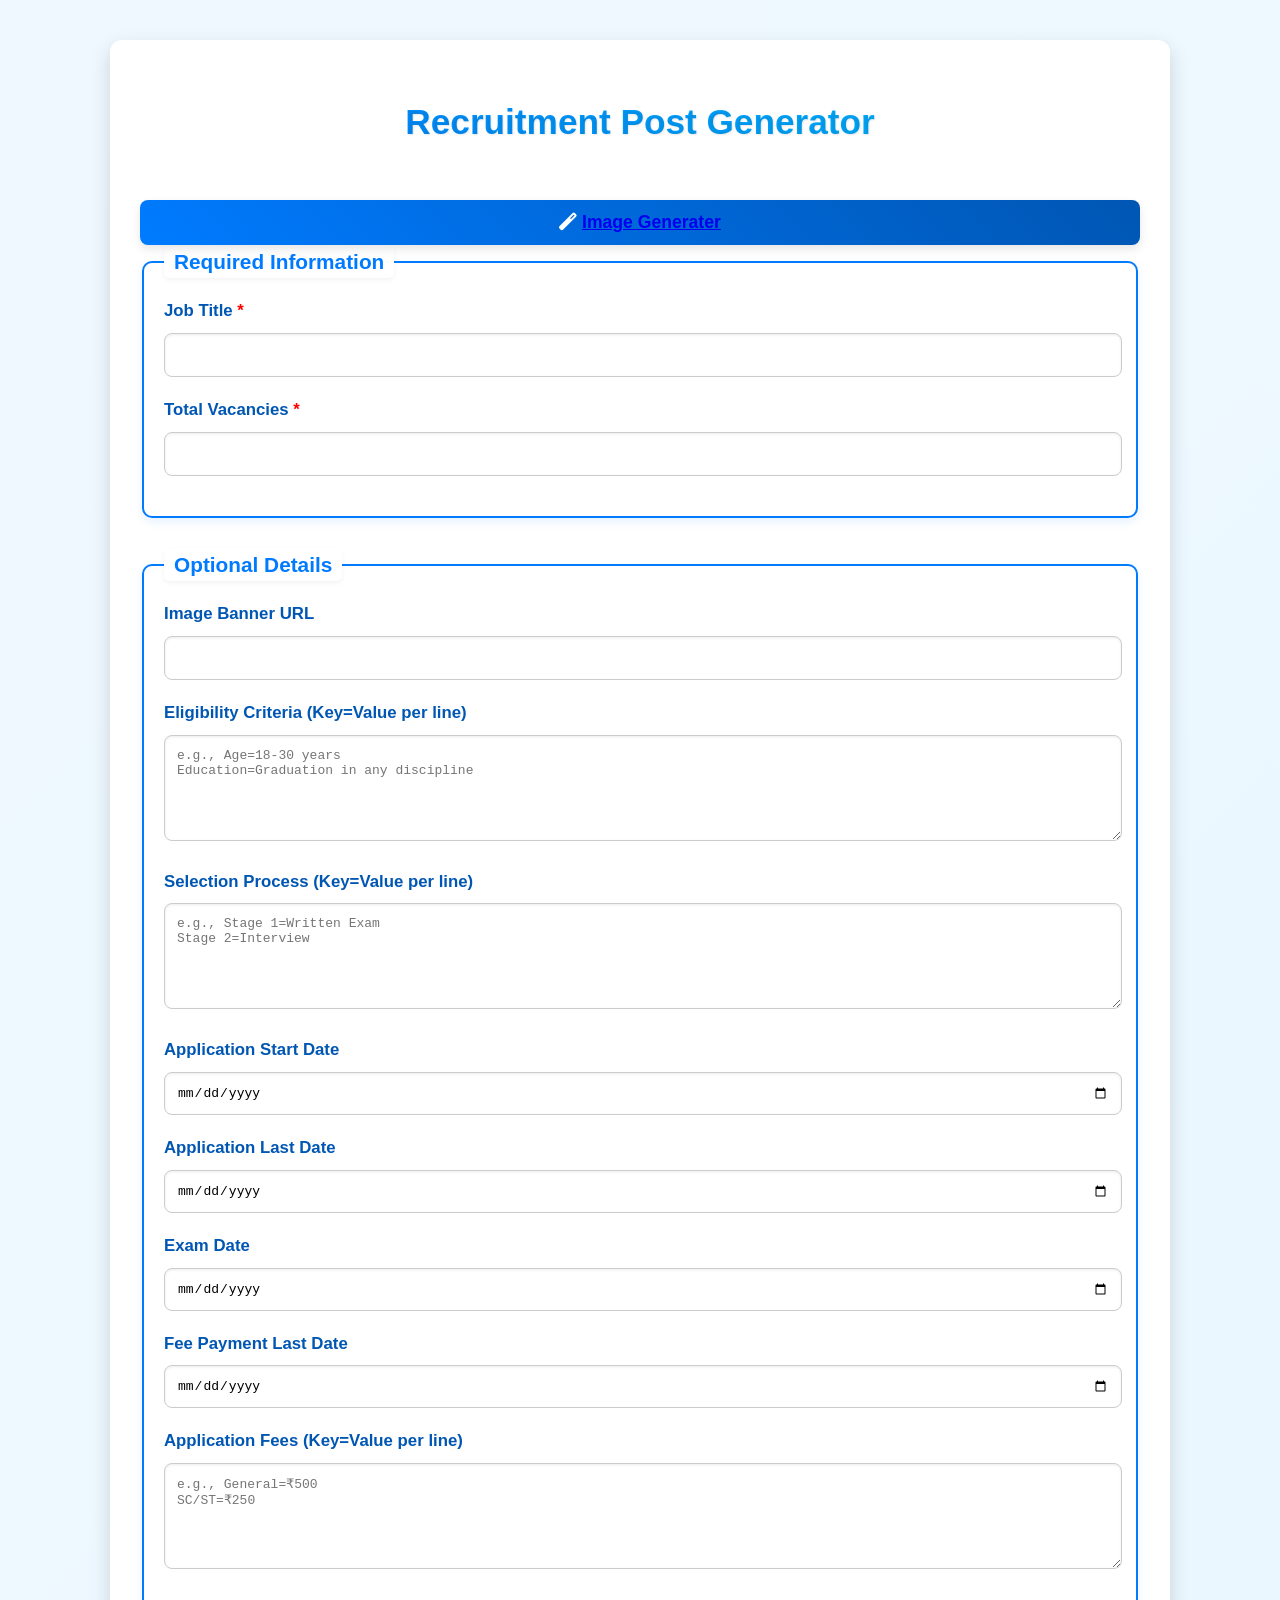
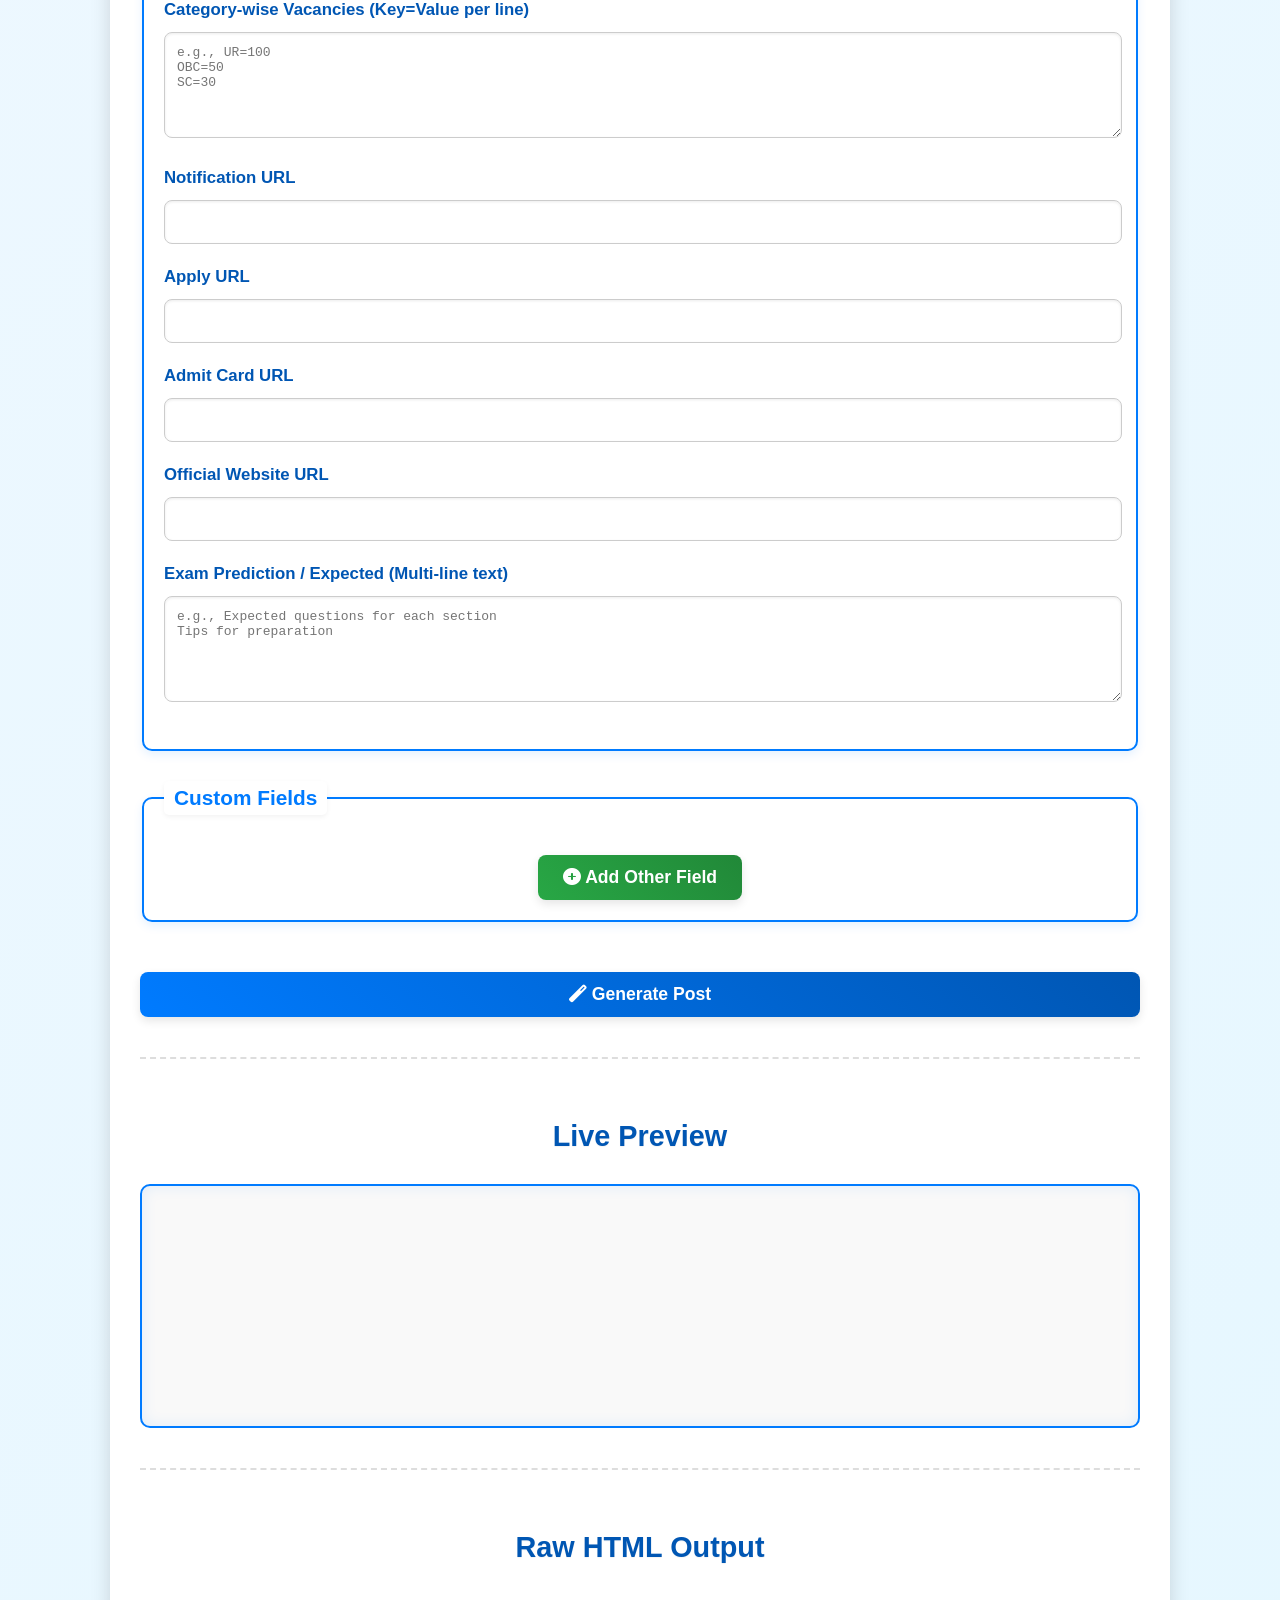
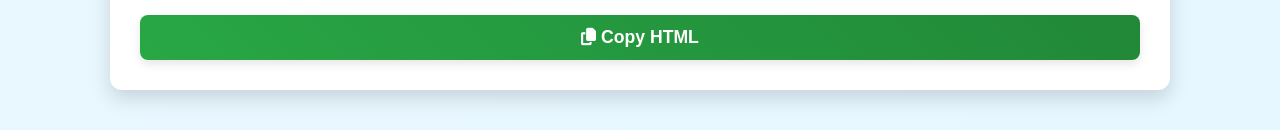
<file: post/index.html>
<!DOCTYPE html>
<html lang="en">
<head>
    <meta charset="UTF-8">
    <meta name="viewport" content="width=device-width, initial-scale=1.0">
    <title>Recruitment Post Generator</title>
    <!-- Font Awesome 6.4.0 CDN -->
    <link rel="stylesheet" href="https://cdnjs.cloudflare.com/ajax/libs/font-awesome/6.4.0/css/all.min.css" xintegrity="sha512-iecdLmaskl7CVkqkXNQ/ZH/XLlvWZOJyj7Yy7tcenmpD1ypASozpmT/E0iPtmFIB46ZmdgNsGaKxVbQtdn-K/fQ==" crossorigin="anonymous" referrerpolicy="no-referrer" />
    <style>
        /* Blogger-Safe CSS - All classes prefixed with bronline- */

        /* General Body and Container Styling */
        body {
            font-family: Arial, sans-serif;
            margin: 0;
            padding: 20px;
            background: linear-gradient(135deg, #f0f8ff, #e6f7ff);
            color: #333;
            line-height: 1.6;
        }

        .bronline-container {
            max-width: 1000px;
            margin: 20px auto;
            background-color: #fff;
            padding: 30px;
            border-radius: 12px;
            box-shadow: 0 8px 20px rgba(0, 0, 0, 0.15);
            animation: fadeIn 1s ease-out;
        }

        @keyframes fadeIn {
            from { opacity: 0; transform: translateY(20px); }
            to { opacity: 1; transform: translateY(0); }
        }

        /* Headers */
        .bronline-header {
            text-align: center;
            margin-bottom: 30px;
            color: #0056b3;
            font-size: 2.2em;
            text-shadow: 1px 1px 2px rgba(0, 0, 0, 0.1);
            background: linear-gradient(45deg, #007bff, #00bfff);
            -webkit-background-clip: text;
            -webkit-text-fill-color: transparent;
        }

        /* Form Styling */
        .bronline-form-group {
            margin-bottom: 20px;
        }

        .bronline-label {
            display: block;
            margin-bottom: 8px;
            font-weight: bold;
            color: #0056b3;
            font-size: 1.05em;
        }

        .bronline-input,
        .bronline-textarea {
            width: calc(100% - 20px);
            padding: 12px;
            border: 1px solid #ccc;
            border-radius: 8px;
            font-size: 1em;
            box-shadow: inset 0 1px 3px rgba(0, 0, 0, 0.08);
            transition: border-color 0.3s ease, box-shadow 0.3s ease;
        }

        .bronline-input:focus,
        .bronline-textarea:focus {
            border-color: #007bff;
            box-shadow: 0 0 8px rgba(0, 123, 255, 0.3);
            outline: none;
        }

        .bronline-textarea {
            resize: vertical;
            min-height: 80px;
        }

        /* Fieldset Styling */
        .bronline-fieldset {
            border: 2px solid #007bff;
            border-radius: 10px;
            padding: 20px;
            margin-bottom: 30px;
            box-shadow: 0 4px 10px rgba(0, 123, 255, 0.1);
        }

        .bronline-fieldset legend {
            font-size: 1.3em;
            font-weight: bold;
            color: #007bff;
            padding: 0 10px;
            background-color: #fff;
            border-radius: 5px;
            box-shadow: 0 2px 5px rgba(0, 0, 0, 0.05);
        }

        /* Buttons */
        .bronline-button {
            display: inline-block;
            padding: 12px 25px;
            border: none;
            border-radius: 8px;
            cursor: pointer;
            font-size: 1.1em;
            font-weight: bold;
            color: #fff;
            text-align: center;
            text-decoration: none;
            transition: transform 0.2s ease, box-shadow 0.2s ease;
            box-shadow: 0 4px 10px rgba(0, 0, 0, 0.1);
        }

        .bronline-button:hover {
            transform: scale(1.03);
            box-shadow: 0 6px 15px rgba(0, 0, 0, 0.2);
        }

        .bronline-button-primary {
            background: linear-gradient(45deg, #007bff, #0056b3);
        }

        .bronline-button-danger {
            background: linear-gradient(45deg, #dc3545, #c82333);
        }

        .bronline-button-success {
            background: linear-gradient(45deg, #28a745, #218838);
        }

        .bronline-add-field-button {
            margin-top: 20px;
            width: auto;
            display: block;
            margin-left: auto;
            margin-right: auto;
        }

        .bronline-custom-field {
            display: flex;
            align-items: center;
            gap: 10px;
            margin-bottom: 15px;
            background-color: #f8f9fa;
            padding: 10px;
            border-radius: 8px;
            border: 1px dashed #ced4da;
        }

        .bronline-custom-field .bronline-input {
            flex-grow: 1;
            margin-bottom: 0;
        }

        .bronline-custom-field .bronline-button-danger {
            padding: 8px 12px;
            font-size: 0.9em;
            white-space: nowrap;
        }

        /* Preview Section */
        .bronline-preview-section,
        .bronline-output-section {
            margin-top: 40px;
            border-top: 2px dashed #ddd;
            padding-top: 30px;
        }

        .bronline-preview-section h2,
        .bronline-output-section h2 {
            text-align: center;
            color: #0056b3;
            font-size: 1.8em;
            margin-bottom: 25px;
            text-shadow: 0 1px 1px rgba(0, 0, 0, 0.05);
        }

        .bronline-preview {
            border: 2px solid #007bff;
            padding: 20px;
            min-height: 200px;
            background-color: #f9f9f9;
            border-radius: 10px;
            box-shadow: inset 0 0 15px rgba(0, 123, 255, 0.1);
        }

        /* Output Card Styling */
        .bronline-card-box {
            background: linear-gradient(135deg, #ffffff, #f0f0f0);
            border: 1px solid #e0e0e0;
            border-radius: 10px;
            padding: 20px;
            margin-bottom: 20px;
            box-shadow: 0 5px 15px rgba(0, 0, 0, 0.08);
            transition: transform 0.3s ease, box-shadow 0.3s ease;
        }

        .bronline-card-box:hover {
            transform: translateY(-5px);
            box-shadow: 0 8px 25px rgba(0, 0, 0, 0.12);
        }

        .bronline-card-box h3 {
            color: #0056b3;
            margin-top: 0;
            margin-bottom: 15px;
            font-size: 1.4em;
            border-bottom: 2px solid #cee5ff;
            padding-bottom: 10px;
            /* Added for icon alignment */
            display: flex;
            align-items: center;
        }

        .bronline-card-box h3 i {
            /* Added for icon spacing and color */
            margin-right: 10px;
            color: #007bff; /* Default icon color for headings */
            font-size: 1.1em;
        }

        .bronline-card-box ul {
            list-style: none;
            padding: 0;
            margin: 0;
        }

        .bronline-card-box ul li {
            margin-bottom: 8px;
            padding-left: 0; /* Removed padding as icon is inside <li> */
            position: relative;
            font-size: 1.05em;
        }

        .bronline-card-box ul li strong {
            color: #333;
            font-weight: bold;
        }

        /* Styling for icons within list items */
        .bronline-card-box ul li i {
            margin-right: 8px; /* Space between icon and text */
            font-size: 0.95em; /* Slightly smaller than text */
            vertical-align: middle; /* Align icon vertically with text */
        }

        /* Default color for general list icons */
        .bronline-card-box:not(.bronline-important-dates-card) ul li i {
            color: #007bff; /* Blue for general list icons */
        }

        /* Specific colors for icons based on parent card/section */
        .bronline-important-dates-card ul li i {
            color: #dc3545; /* Red for date icons */
        }

        /* Specific override for eligibility and selection to green checkmark feel */
        .bronline-card-box h3 .fa-user-check + span + ul li i, /* Eligibility Criteria */
        .bronline-card-box h3 .fa-clipboard-list + span + ul li i /* Selection Process */ {
            color: #28a745; /* Green for eligibility/selection list items */
        }

        /* For exam prediction list items */
        .bronline-card-box h3 .fa-lightbulb + span + ul li i {
            color: #f0ad4e; /* Orange/yellow for prediction icons */
        }


        /* Specific Card Styling */
        .bronline-important-dates-card h3 {
            color: #d9534f;
        }
        .bronline-important-dates-card h3 i { /* Specific icon color for this card */
            color: #d9534f;
        }

        .bronline-important-links-card {
            background: linear-gradient(45deg, #ffc107, #00bfff); /* Yellow and Sky gradient */
            color: #333;
        }

        .bronline-important-links-card h3 {
            color: #2b2b2b;
        }
        .bronline-important-links-card h3 i { /* Specific icon color for this card */
            color: #2b2b2b;
        }

        .bronline-important-links-card .bronline-link-button {
            display: inline-block;
            margin: 8px 10px 8px 0;
            padding: 10px 20px;
            border-radius: 25px;
            font-weight: bold;
            text-decoration: none;
            box-shadow: 0 4px 10px rgba(0, 0, 0, 0.15);
            transition: transform 0.2s ease, box-shadow 0.2s ease;
            background: linear-gradient(45deg, #ff416c, #ff4b2b); /* Red gradient */
            color: white;
            text-shadow: 1px 1px 2px rgba(0, 0, 0, 0.2);
        }

        .bronline-important-links-card .bronline-link-button.disabled {
            background: #adb5bd; /* Gray for disabled */
            cursor: not-allowed;
            opacity: 0.7;
            transform: none;
            box-shadow: none;
        }

        .bronline-important-links-card .bronline-link-button.disabled:hover {
            transform: none;
            box-shadow: none;
        }

        .bronline-link-button:hover:not(.disabled) {
            transform: scale(1.05);
            box-shadow: 0 6px 15px rgba(0, 0, 0, 0.25);
        }

        /* Date Specific Styling in Preview */
        .bronline-start-date {
            color: #007bff; /* Blue */
            font-weight: bold;
        }

        .bronline-last-date {
            color: #dc3545; /* Red */
            font-weight: bold;
        }

        .bronline-last-date-remaining {
            display: inline-block;
            background: linear-gradient(45deg, #dc3545, #8b0000); /* Gradient Red */
            color: white;
            padding: 5px 10px;
            border-radius: 5px;
            font-weight: bold;
            animation: bronline-blink-effect 1s infinite alternate;
            box-shadow: 0 0 10px rgba(220, 53, 69, 0.6); /* Glowing effect */
            margin-left: 10px;
        }

        @keyframes bronline-blink-effect {
            0% { background: linear-gradient(45deg, #dc3545, #8b0000); box-shadow: 0 0 10px rgba(220, 53, 69, 0.6); transform: scale(1); }
            50% { background: linear-gradient(45deg, #e67d7d, #ff6347); box-shadow: 0 0 20px rgba(255, 99, 71, 0.8); transform: scale(1.02); }
            100% { background: linear-gradient(45deg, #dc3545, #8b0000); box-shadow: 0 0 10px rgba(220, 53, 69, 0.6); transform: scale(1); }
        }


        /* Image Banner */
        .bronline-image-banner {
            max-width: 100%;
            height: auto;
            display: block;
            margin: 0 auto 25px auto;
            border: 3px solid #dc3545; /* Red border */
            border-radius: 8px;
            box-shadow: 0 5px 15px rgba(0, 0, 0, 0.1);
        }

        /* Raw HTML Output */
        .bronline-raw-html-output pre {
            background-color: #282c34;
            color: #f8f8f2;
            padding: 20px;
            border-radius: 8px;
            overflow-x: auto;
            font-family: 'SFMono-Regular', Consolas, 'Liberation Mono', Menlo, Courier, monospace;
            font-size: 0.9em;
            white-space: pre-wrap; /* Ensure line breaks are visible */
            word-wrap: break-word; /* Break long words */
            tab-size: 4;
            line-height: 1.5;
            box-shadow: inset 0 0 15px rgba(0, 0, 0, 0.2);
        }

        /* Message Box Styling */
        .bronline-message-box {
            position: fixed;
            top: 50%;
            left: 50%;
            transform: translate(-50%, -50%);
            background-color: rgba(0, 0, 0, 0.8);
            color: white;
            padding: 15px 30px;
            border-radius: 10px;
            z-index: 1000;
            font-size: 1.1em;
            animation: bronline-fade-in-out 2s forwards;
            box-shadow: 0 5px 20px rgba(0, 0, 0, 0.3);
        }

        @keyframes bronline-fade-in-out {
            0% { opacity: 0; transform: translate(-50%, -50%) scale(0.8); }
            10% { opacity: 1; transform: translate(-50%, -50%) scale(1); }
            90% { opacity: 1; transform: translate(-50%, -50%) scale(1); }
            100% { opacity: 0; transform: translate(-50%, -50%) scale(0.8); }
        }

        /* Recruitment Job Style Design Above Cards */
        .bronline-recruitment-job-style {
            text-align: center;
            margin-bottom: 30px;
            padding: 20px;
            background: linear-gradient(45deg, #e0efff, #cce0ff);
            border-radius: 10px;
            box-shadow: 0 5px 15px rgba(0, 0, 0, 0.1);
            position: relative;
            overflow: hidden;
        }

        .bronline-recruitment-job-style::before {
            content: "\f0b1"; /* Briefcase icon */
            font-family: "Font Awesome 6 Free";
            font-weight: 900;
            font-size: 4em;
            color: rgba(0, 123, 255, 0.15); /* Slightly less transparent */
            position: absolute;
            top: 10px;
            left: 10px;
            z-index: 0;
            transform: rotate(-15deg);
        }

        .bronline-recruitment-job-style::after {
            content: "\f500"; /* Users icon */
            font-family: "Font Awesome 6 Free";
            font-weight: 900;
            font-size: 4em;
            color: rgba(0, 123, 255, 0.15); /* Slightly less transparent */
            position: absolute;
            bottom: 10px;
            right: 10px;
            z-index: 0;
            transform: rotate(15deg);
        }

        .bronline-recruitment-job-style h1 {
            color: #007bff;
            font-size: 2.5em;
            margin-bottom: 10px;
            position: relative;
            z-index: 1;
        }

        .bronline-recruitment-job-style p {
            font-size: 1.1em;
            color: #555;
            position: relative;
            z-index: 1;
        }

        /* Mobile Responsiveness */
        @media (max-width: 768px) {
            .bronline-container {
                margin: 10px;
                padding: 20px;
            }

            .bronline-header {
                font-size: 1.8em;
            }

            .bronline-fieldset legend {
                font-size: 1.1em;
            }

            .bronline-button {
                padding: 10px 20px;
                font-size: 1em;
            }

            .bronline-card-box {
                padding: 15px;
            }

            .bronline-card-box h3 {
                font-size: 1.2em;
            }

            .bronline-card-box ul li {
                font-size: 0.95em;
            }

            .bronline-last-date-remaining {
                margin-left: 5px;
                font-size: 0.9em;
            }

            .bronline-recruitment-job-style h1 {
                font-size: 1.8em;
            }

            .bronline-recruitment-job-style p {
                font-size: 0.95em;
            }
        }

        @media (max-width: 480px) {
            body {
                padding: 10px;
            }

            .bronline-container {
                margin: 5px;
                padding: 15px;
            }

            .bronline-header {
                font-size: 1.5em;
            }

            .bronline-input,
            .bronline-textarea {
                padding: 10px;
                font-size: 0.95em;
            }

            .bronline-fieldset {
                padding: 15px;
            }

            .bronline-button {
                width: 100%;
                margin-top: 10px;
            }

            .bronline-custom-field {
                flex-direction: column;
                align-items: stretch;
            }

            .bronline-custom-field .bronline-input {
                width: 100%;
                margin-bottom: 10px;
            }
            .bronline-custom-field .bronline-button-danger {
                width: 100%;
            }

            .bronline-last-date-remaining {
                display: block;
                margin-top: 5px;
                text-align: center;
            }
        }

    </style>
</head>
<body>
    <div class="bronline-container">
        <h1 class="bronline-header">Recruitment Post Generator</h1>
        <button class="bronline-button bronline-button-primary" style="width: 100%; margin-top: 20px;"><i class="fas fa-magic"></i> <a href="poster.html">Image Generater</a></button>
        <form id="bronline-recruitment-form">
            <fieldset class="bronline-fieldset">
                <legend>Required Information</legend>
                <div class="bronline-form-group">
                    <label for="bronline-job-title" class="bronline-label">Job Title <span style="color:red">*</span></label>
                    <input type="text" id="bronline-job-title" class="bronline-input" required>
                </div>
                <div class="bronline-form-group">
                    <label for="bronline-total-vacancies" class="bronline-label">Total Vacancies <span style="color:red">*</span></label>
                    <input type="number" id="bronline-total-vacancies" class="bronline-input" required>
                </div>
            </fieldset>

            <fieldset class="bronline-fieldset">
                <legend>Optional Details</legend>

                <div class="bronline-form-group">
                    <label for="bronline-image-banner-url" class="bronline-label">Image Banner URL</label>
                    <input type="url" id="bronline-image-banner-url" class="bronline-input">
                </div>

                <div class="bronline-form-group">
                    <label for="bronline-eligibility-criteria" class="bronline-label">Eligibility Criteria (Key=Value per line)</label>
                    <textarea id="bronline-eligibility-criteria" class="bronline-textarea" placeholder="e.g., Age=18-30 years&#10;Education=Graduation in any discipline"></textarea>
                </div>

                <div class="bronline-form-group">
                    <label for="bronline-selection-process" class="bronline-label">Selection Process (Key=Value per line)</label>
                    <textarea id="bronline-selection-process" class="bronline-textarea" placeholder="e.g., Stage 1=Written Exam&#10;Stage 2=Interview"></textarea>
                </div>

                <div class="bronline-form-group">
                    <label for="bronline-start-date" class="bronline-label">Application Start Date</label>
                    <input type="date" id="bronline-start-date" class="bronline-input">
                </div>

                <div class="bronline-form-group">
                    <label for="bronline-last-date" class="bronline-label">Application Last Date</label>
                    <input type="date" id="bronline-last-date" class="bronline-input">
                </div>

                <div class="bronline-form-group">
                    <label for="bronline-exam-date" class="bronline-label">Exam Date</label>
                    <input type="date" id="bronline-exam-date" class="bronline-input">
                </div>

                <div class="bronline-form-group">
                    <label for="bronline-fee-payment-last-date" class="bronline-label">Fee Payment Last Date</label>
                    <input type="date" id="bronline-fee-payment-last-date" class="bronline-input">
                </div>

                <div class="bronline-form-group">
                    <label for="bronline-application-fees" class="bronline-label">Application Fees (Key=Value per line)</label>
                    <textarea id="bronline-application-fees" class="bronline-textarea" placeholder="e.g., General=₹500&#10;SC/ST=₹250"></textarea>
                </div>

                <div class="bronline-form-group">
                    <label for="bronline-category-wise-vacancies" class="bronline-label">Category-wise Vacancies (Key=Value per line)</label>
                    <textarea id="bronline-category-wise-vacancies" class="bronline-textarea" placeholder="e.g., UR=100&#10;OBC=50&#10;SC=30"></textarea>
                </div>

                <div class="bronline-form-group">
                    <label for="bronline-notification-url" class="bronline-label">Notification URL</label>
                    <input type="url" id="bronline-notification-url" class="bronline-input">
                </div>

                <div class="bronline-form-group">
                    <label for="bronline-apply-url" class="bronline-label">Apply URL</label>
                    <input type="url" id="bronline-apply-url" class="bronline-input">
                </div>

                <div class="bronline-form-group">
                    <label for="bronline-admit-card-url" class="bronline-label">Admit Card URL</label>
                    <input type="text" id="bronline-admit-card-url" class="bronline-input">
                </div>

                <div class="bronline-form-group">
                    <label for="bronline-official-website-url" class="bronline-label">Official Website URL</label>
                    <input type="url" id="bronline-official-website-url" class="bronline-input">
                </div>

                 <div class="bronline-form-group">
                    <label for="bronline-exam-prediction" class="bronline-label">Exam Prediction / Expected (Multi-line text)</label>
                    <textarea id="bronline-exam-prediction" class="bronline-textarea" placeholder="e.g., Expected questions for each section&#10;Tips for preparation"></textarea>
                </div>

            </fieldset>

            <fieldset class="bronline-fieldset">
                <legend>Custom Fields</legend>
                <div id="bronline-custom-fields-container">
                    <!-- Custom fields will be appended here -->
                </div>
                <button type="button" id="bronline-add-other-field" class="bronline-button bronline-button-success bronline-add-field-button"><i class="fas fa-plus-circle"></i> Add Other Field</button>
            </fieldset>

            <button type="submit" class="bronline-button bronline-button-primary" style="width: 100%; margin-top: 20px;"><i class="fas fa-magic"></i> Generate Post</button>
        </form>

        <div class="bronline-preview-section">
            <h2>Live Preview</h2>
            <div id="bronline-live-preview" class="bronline-preview">
                <!-- Live preview will be rendered here -->
            </div>
        </div>

        <div class="bronline-output-section">
            <h2>Raw HTML Output</h2>
            <pre id="bronline-raw-html-output"></pre>
            <button type="button" id="bronline-copy-html-button" class="bronline-button bronline-button-success" style="width: 100%; margin-top: 20px;"><i class="fas fa-copy"></i> Copy HTML</button>
        </div>
    </div>

    <script>
        // All custom JavaScript functions prefixed with bronline_

        document.addEventListener('DOMContentLoaded', bronline_initGenerator);

        function bronline_initGenerator() {
            const form = document.getElementById('bronline-recruitment-form');
            const livePreviewDiv = document.getElementById('bronline-live-preview');
            const rawHtmlOutputPre = document.getElementById('bronline-raw-html-output');
            const addOtherFieldButton = document.getElementById('bronline-add-other-field');
            const customFieldsContainer = document.getElementById('bronline-custom-fields-container');
            const copyHtmlButton = document.getElementById('bronline-copy-html-button');

            let customFieldCounter = 0;

            // Icon mapping for list item content
            const bronline_contentIcons = {
                'eligibility': 'fas fa-clipboard-check',
                'selection': 'fas fa-cogs',
                'fees': 'fas fa-hand-holding-usd',
                'vacancies': 'fas fa-users',
                'prediction': 'fas fa-question-circle',
                'default': 'fas fa-info-circle' // Default icon for custom or unmapped fields
            };

            // Function to add a new custom field
            addOtherFieldButton.addEventListener('click', bronline_addCustomField);
            function bronline_addCustomField() {
                customFieldCounter++;
                const customFieldDiv = document.createElement('div');
                customFieldDiv.className = 'bronline-custom-field';
                customFieldDiv.id = `bronline-custom-field-${customFieldCounter}`;

                customFieldDiv.innerHTML = `
                    <input type="text" class="bronline-input bronline-custom-field-heading" placeholder="Custom Heading (e.g., Important Notes)" id="bronline-custom-heading-${customFieldCounter}">
                    <textarea class="bronline-textarea bronline-custom-field-content" placeholder="Custom Content (Key=Value or multi-line text)" id="bronline-custom-content-${customFieldCounter}"></textarea>
                    <button type="button" class="bronline-button bronline-button-danger bronline-remove-custom-field" data-id="${customFieldCounter}"><i class="fas fa-minus-circle"></i> Remove</button>
                `;
                customFieldsContainer.appendChild(customFieldDiv);

                // Add event listener to the new remove button
                customFieldDiv.querySelector('.bronline-remove-custom-field').addEventListener('click', bronline_removeCustomField);

                // Update preview when a new custom field is added or changed
                customFieldDiv.querySelector('.bronline-custom-field-heading').addEventListener('input', bronline_updatePreview);
                customFieldDiv.querySelector('.bronline-custom-field-content').addEventListener('input', bronline_updatePreview);
            }

            // Function to remove a custom field
            function bronline_removeCustomField(event) {
                const fieldId = event.target.dataset.id;
                document.getElementById(`bronline-custom-field-${fieldId}`).remove();
                bronline_updatePreview(); // Update preview after removing a field
            }


            // Form submission handler
            form.addEventListener('submit', function(e) {
                e.preventDefault();
                bronline_updatePreview();
            });

            // Live preview update on input change (for relevant fields)
            document.querySelectorAll('.bronline-input, .bronline-textarea').forEach(input => {
                input.addEventListener('input', bronline_updatePreview);
            });


            // Function to sanitize input using DOM methods
            function bronline_sanitizeInput(input) {
                const div = document.createElement('div');
                div.textContent = input;
                return div.innerHTML;
            }

            // Function to format date to DD-MM-YYYY
            function bronline_formatDate(dateString) {
                if (!dateString) return '';
                const date = new Date(dateString);
                const day = String(date.getDate()).padStart(2, '0');
                const month = String(date.getMonth() + 1).padStart(2, '0');
                const year = date.getFullYear();
                return `${day}-${month}-${year}`;
            }

            // Function to calculate remaining days
            function bronline_getRemainingDays(lastDateString) {
                if (!lastDateString) return null;
                const today = new Date();
                const lastDate = new Date(lastDateString);
                lastDate.setHours(23, 59, 59, 999); // Set to end of day for accurate calculation

                const diffTime = lastDate.getTime() - today.getTime();
                const diffDays = Math.ceil(diffTime / (1000 * 60 * 60 * 24));
                return diffDays >= 0 ? diffDays : null; // Return null if date has passed
            }


            // Function to convert multi-line key=value to UL LI HTML with dynamic icons
            function bronline_convertToUlLi(text, fieldIdentifier = 'default') {
                if (!text) return '';
                const lines = text.split('\n').filter(line => line.trim() !== '');
                let html = '<ul>';
                const iconClass = bronline_contentIcons[fieldIdentifier] || bronline_contentIcons['default'];

                lines.forEach(line => {
                    const parts = line.split('=');
                    if (parts.length > 1) {
                        html += `<li><i class="${iconClass}"></i> <strong>${bronline_sanitizeInput(parts[0].trim())}:</strong> ${bronline_sanitizeInput(parts.slice(1).join('=').trim())}</li>`;
                    } else {
                        html += `<li><i class="${iconClass}"></i> ${bronline_sanitizeInput(line.trim())}</li>`;
                    }
                });
                html += '</ul>';
                return html;
            }

            // Main function to update the preview and raw HTML
            function bronline_updatePreview() {
                const jobTitle = bronline_sanitizeInput(document.getElementById('bronline-job-title').value);
                const totalVacancies = bronline_sanitizeInput(document.getElementById('bronline-total-vacancies').value);
                const imageBannerUrl = bronline_sanitizeInput(document.getElementById('bronline-image-banner-url').value);

                // Convert multi-line fields to UL LI with specific icons
                const eligibilityCriteria = bronline_convertToUlLi(document.getElementById('bronline-eligibility-criteria').value, 'eligibility');
                const selectionProcess = bronline_convertToUlLi(document.getElementById('bronline-selection-process').value, 'selection');
                const applicationFees = bronline_convertToUlLi(document.getElementById('bronline-application-fees').value, 'fees');
                const categoryWiseVacancies = bronline_convertToUlLi(document.getElementById('bronline-category-wise-vacancies').value, 'vacancies');
                const examPredictionList = bronline_convertToUlLi(document.getElementById('bronline-exam-prediction').value, 'prediction');


                const startDate = bronline_formatDate(document.getElementById('bronline-start-date').value);
                const lastDate = bronline_formatDate(document.getElementById('bronline-last-date').value);
                const examDate = bronline_formatDate(document.getElementById('bronline-exam-date').value);
                const feePaymentLastDate = bronline_formatDate(document.getElementById('bronline-fee-payment-last-date').value);

                const notificationUrl = bronline_sanitizeInput(document.getElementById('bronline-notification-url').value);
                const applyUrl = bronline_sanitizeInput(document.getElementById('bronline-apply-url').value);
                const admitCardUrl = bronline_sanitizeInput(document.getElementById('bronline-admit-card-url').value);
                const officialWebsiteUrl = bronline_sanitizeInput(document.getElementById('bronline-official-website-url').value);

                const lastDateRaw = document.getElementById('bronline-last-date').value; // Get raw date for calculation
                const remainingDays = bronline_getRemainingDays(lastDateRaw);

                let generatedHtml = '';

                // Image Banner
                if (imageBannerUrl) {
                    generatedHtml += `<img src="${imageBannerUrl}" alt="${jobTitle || 'Recruitment Banner'}" class="bronline-image-banner">`;
                }

                // Recruitment Job Style Design
                if (jobTitle || totalVacancies) {
                    generatedHtml += `
                        <div class="bronline-recruitment-job-style">
                            <h1><i class="fas fa-bullhorn"></i> ${jobTitle || 'Job Post'}</h1>
                            <p><i class="fas fa-user-friends"></i> Total Vacancies: <strong>${totalVacancies || 'N/A'}</strong></p>
                        </div>
                    `;
                }

                // Job Title & Total Vacancies Card
                if (jobTitle || totalVacancies) {
                    generatedHtml += `
                        <div class="bronline-card-box">
                            <h3><i class="fas fa-info-circle"></i> Job Overview</h3>
                            <ul>
                                <li><i class="fas fa-briefcase"></i> <strong>Job Title:</strong> ${jobTitle || 'N/A'}</li>
                                <li><i class="fas fa-person-booth"></i> <strong>Total Vacancies:</strong> ${totalVacancies || 'N/A'}</li>
                            </ul>
                        </div>
                    `;
                }


                // Important Dates Card
                if (startDate || lastDate || examDate || feePaymentLastDate) {
                    generatedHtml += `
                        <div class="bronline-card-box bronline-important-dates-card">
                            <h3><i class="fas fa-calendar-alt"></i> Important Dates</h3>
                            <ul>
                                ${startDate ? `<li><i class="fas fa-play-circle"></i> <strong>Application Start Date:</strong> <span class="bronline-start-date">${startDate}</span></li>` : ''}
                                ${lastDate ? `<li><i class="fas fa-stop-circle"></i> <strong>Application Last Date:</strong> <span class="bronline-last-date">${lastDate}</span>
                                    ${remainingDays !== null ? `<span class="bronline-last-date-remaining">${remainingDays} Days Left</span>` : ''}
                                </li>` : ''}
                                ${examDate ? `<li><i class="fas fa-marker"></i> <strong>Exam Date:</strong> ${examDate}</li>` : ''}
                                ${feePaymentLastDate ? `<li><i class="fas fa-credit-card"></i> <strong>Fee Payment Last Date:</strong> ${feePaymentLastDate}</li>` : ''}
                            </ul>
                        </div>
                    `;
                }

                // Exam Prediction Card
                if (examPredictionList) { // Use examPredictionList here
                    generatedHtml += `
                        <div class="bronline-card-box">
                            <h3><i class="fas fa-lightbulb"></i> Exam Prediction / Expected</h3>
                            ${examPredictionList}
                        </div>
                    `;
                }


                // Eligibility Criteria Card
                if (eligibilityCriteria) {
                    generatedHtml += `
                        <div class="bronline-card-box">
                            <h3><i class="fas fa-user-check"></i> Eligibility Criteria</h3>
                            ${eligibilityCriteria}
                        </div>
                    `;
                }

                // Selection Process Card
                if (selectionProcess) {
                    generatedHtml += `
                        <div class="bronline-card-box">
                            <h3><i class="fas fa-clipboard-list"></i> Selection Process</h3>
                            ${selectionProcess}
                        </div>
                    `;
                }

                // Application Fees Card
                if (applicationFees) {
                    generatedHtml += `
                        <div class="bronline-card-box">
                            <h3><i class="fas fa-money-bill-wave"></i> Application Fees</h3>
                            ${applicationFees}
                        </div>
                    `;
                }

                // Category-wise Vacancies Card
                if (categoryWiseVacancies) {
                    generatedHtml += `
                        <div class="bronline-card-box">
                            <h3><i class="fas fa-users"></i> Category-wise Vacancies</h3>
                            ${categoryWiseVacancies}
                        </div>
                    `;
                }

                // Custom Field Blocks
                document.querySelectorAll('.bronline-custom-field').forEach(fieldDiv => {
                    const headingInput = fieldDiv.querySelector('.bronline-custom-field-heading');
                    const contentTextarea = fieldDiv.querySelector('.bronline-custom-field-content');
                    const heading = bronline_sanitizeInput(headingInput.value);
                    // Use bronline_convertToUlLi for custom content too
                    const content = bronline_convertToUlLi(contentTextarea.value);

                    if (heading && content && content !== '<ul></ul>') { // Check if content has actual list items
                        generatedHtml += `
                            <div class="bronline-card-box">
                                <h3><i class="fas fa-sticky-note"></i> ${heading}</h3>
                                ${content}
                            </div>
                        `;
                    } else if (heading && (content === '<ul></ul>' || !content)) {
                         generatedHtml += `
                            <div class="bronline-card-box">
                                <h3><i class="fas fa-sticky-note"></i> ${heading}</h3>
                                <p>No content provided.</p>
                            </div>
                        `;
                    }
                });


                // Important Links Card
                if (notificationUrl || applyUrl || admitCardUrl || officialWebsiteUrl) {
                    generatedHtml += `
                        <div class="bronline-card-box bronline-important-links-card">
                            <h3><i class="fas fa-link"></i> Important Links</h3>
                            <div>
                                ${notificationUrl ? `<a href="${notificationUrl === '#' ? 'javascript:void(0)' : notificationUrl}" target="_blank" rel="noopener noreferrer" class="bronline-link-button ${notificationUrl === '#' ? 'disabled' : ''}"><i class="fas fa-file-alt"></i> Notification</a>` : ''}
                                ${applyUrl ? `<a href="${applyUrl === '#' ? 'javascript:void(0)' : applyUrl}" target="_blank" rel="noopener noreferrer" class="bronline-link-button ${applyUrl === '#' ? 'disabled' : ''}"><i class="fas fa-external-link-alt"></i> Apply Online</a>` : ''}
                                ${admitCardUrl ? `<a href="${admitCardUrl === '#' ? 'javascript:void(0)' : admitCardUrl}" target="_blank" rel="noopener noreferrer" class="bronline-link-button ${admitCardUrl === '#' ? 'disabled' : ''}"><i class="fas fa-ticket-alt"></i> Admit Card</a>` : ''}
                                ${officialWebsiteUrl ? `<a href="${officialWebsiteUrl === '#' ? 'javascript:void(0)' : officialWebsiteUrl}" target="_blank" rel="noopener noreferrer" class="bronline-link-button ${officialWebsiteUrl === '#' ? 'disabled' : ''}"><i class="fas fa-globe"></i> Official Website</a>` : ''}
                            </div>
                        </div>
                    `;
                }

                livePreviewDiv.innerHTML = generatedHtml;
                rawHtmlOutputPre.textContent = generatedHtml;
            }

            // Copy HTML functionality
            copyHtmlButton.addEventListener('click', bronline_copyHtml);

            function bronline_copyHtml() {
                const textToCopy = rawHtmlOutputPre.textContent;

                if (navigator.clipboard && navigator.clipboard.writeText) {
                    navigator.clipboard.writeText(textToCopy)
                        .then(() => bronline_showMessage('HTML copied to clipboard!'))
                        .catch(err => {
                            console.error('Failed to copy text using Clipboard API: ', err);
                            bronline_fallbackCopy(textToCopy);
                        });
                } else {
                    bronline_fallbackCopy(textToCopy);
                }
            }

            function bronline_fallbackCopy(text) {
                const textarea = document.createElement('textarea');
                textarea.value = text;
                textarea.style.position = 'fixed'; // Prevent scrolling to bottom
                textarea.style.left = '-9999px';
                document.body.appendChild(textarea);
                textarea.focus();
                textarea.select();
                try {
                    document.execCommand('copy');
                    bronline_showMessage('HTML copied to clipboard (fallback)!');
                } catch (err) {
                    console.error('Fallback: Oops, unable to copy', err);
                    bronline_showMessage('Failed to copy HTML.', 'error');
                }
                document.body.removeChild(textarea);
            }

            function bronline_showMessage(message, type = 'success') {
                const messageBox = document.createElement('div');
                messageBox.className = 'bronline-message-box';
                messageBox.textContent = message;
                if (type === 'error') {
                    messageBox.style.backgroundColor = 'rgba(220, 53, 69, 0.8)';
                }
                document.body.appendChild(messageBox);

                setTimeout(() => {
                    messageBox.remove();
                }, 2000); // Message disappears after 2 seconds
            }

            // Initial preview generation on load
            bronline_updatePreview();
        }
    </script>
</body>
</html>
</file>
